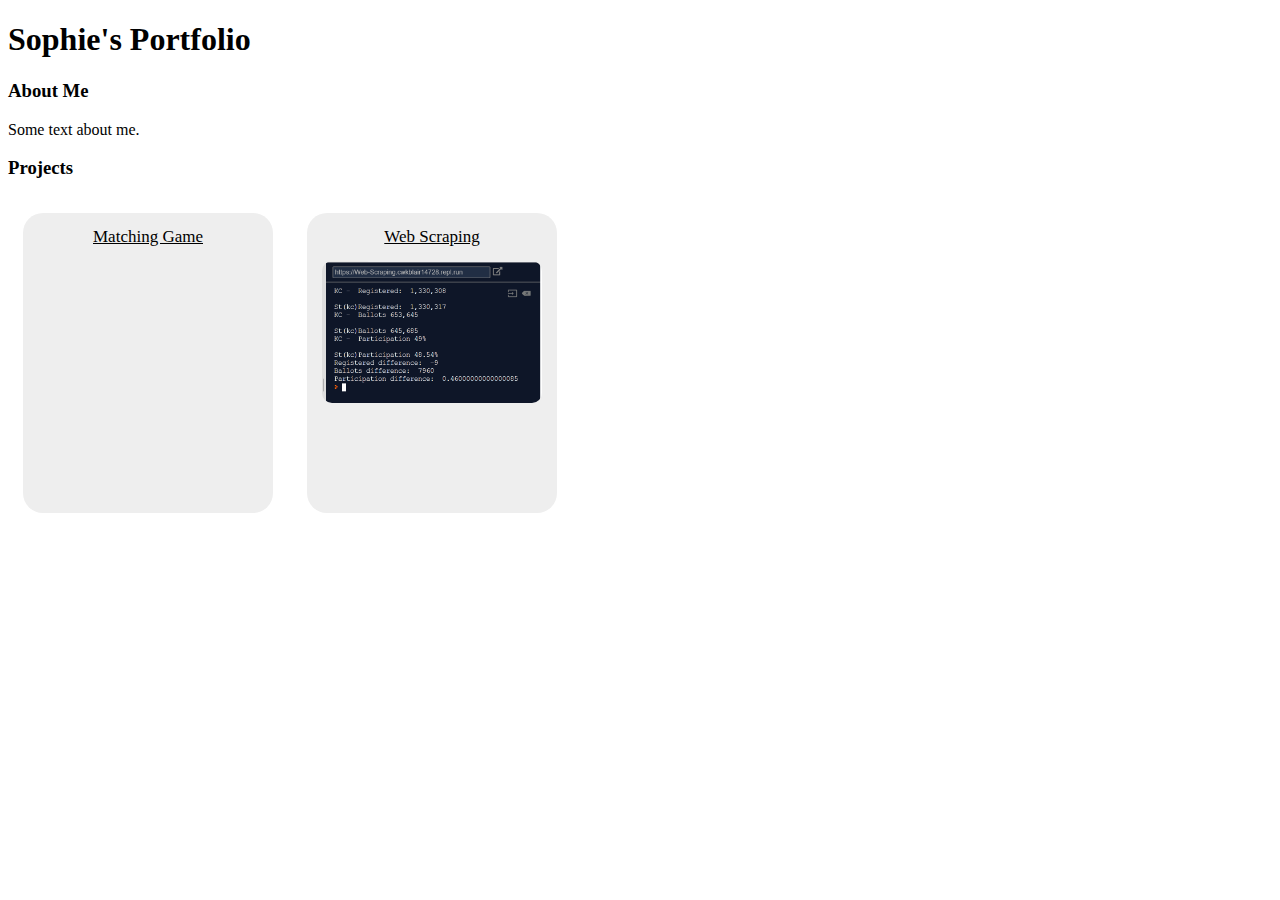
<file: index.html>
<!DOCTYPE html>
<html lang="en">

<head>
  <meta charset="UTF-8">
  <title>Portfolio</title>
  <link rel="stylesheet" href="css/style.css" />
</head>

<body>
  <!-- partial:index.partial.html -->
  <div id="titlebar">
    <h1>Sophie's Portfolio</h1>
  </div>
  <div id="about" class="section">
    <h3>About Me</h3>
    <p>Some text about me.</p>
  </div>
  <div id="projects" class="section">
    <h3>Projects</h3>
    <div class="project">
      <a href="matching-game/index.html">Matching Game</a>
      <!--<img></img>-->
    </div>
    <div class="project">
      <a href="web-scraping/index.html">Web Scraping</a>
      <img src="web-scraping/web-scrape.png"/>
    </div>
  </div>
  <!-- partial -->

</body>

</html>
</file>
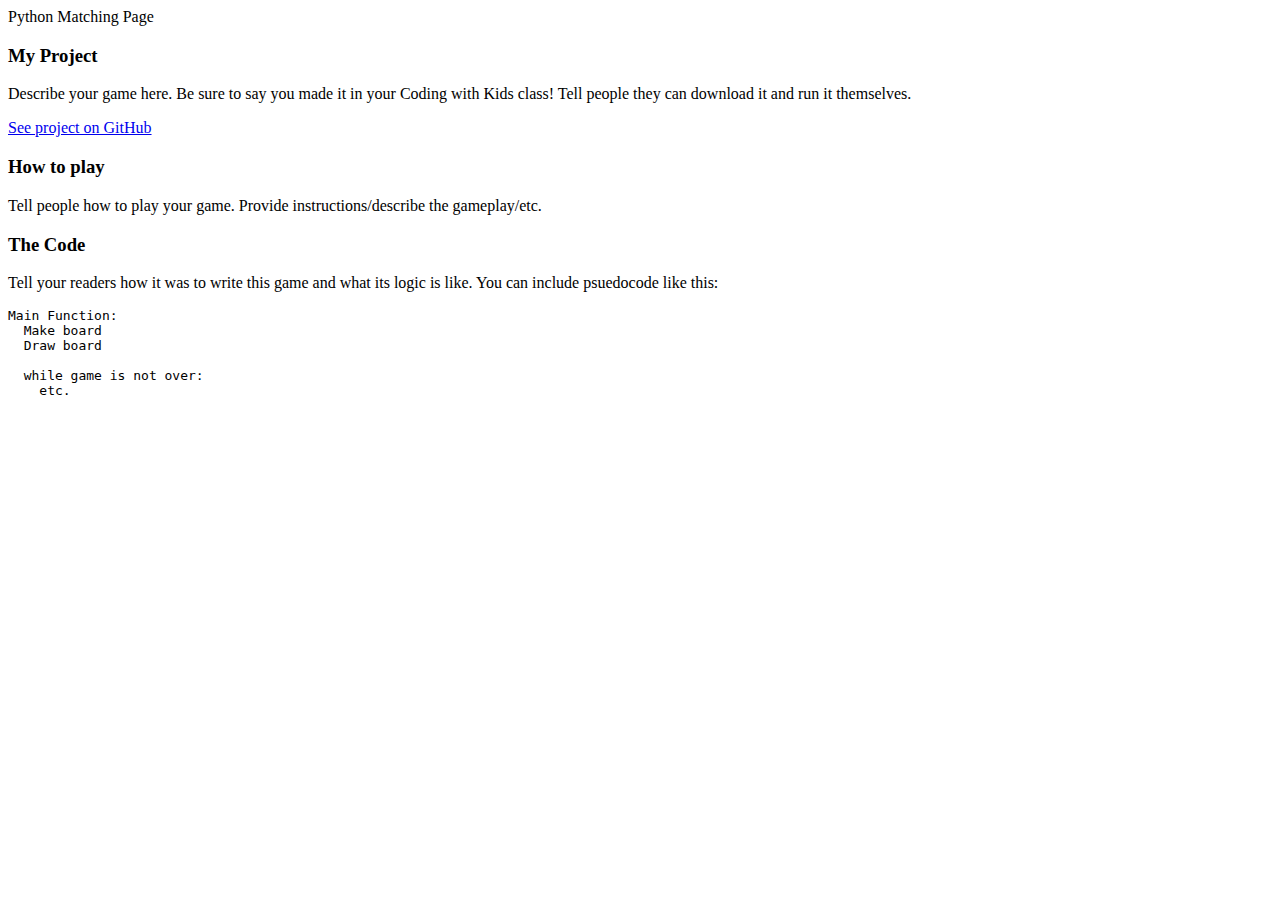
<file: matching-game/index.html>
<!DOCTYPE html>
<html>
  <head>
    <meta charset="UTF-8">
    <title>Matching card game</title>
    <link rel="stylesheet" href="/css/style.css">
  </head>
  <body>
    
    <div class="header">
      <span>Python Matching Page</span>
    </div>
    
    <div class="content clearfix">
      <div class="column text">
        <h3>My Project</h3>
        <p>Describe your game here. Be sure to say you made it in your Coding with Kids class!
        Tell people they can download it and run it themselves.</p>
          <a href="main.py"><div class="button">See project on GitHub</div></a>
        <h3>How to play</h3>
        <p>Tell people how to play your game. Provide instructions/describe the gameplay/etc.</p>
        <h3>The Code</h3>
        <p>Tell your readers how it was to write this game and what its logic is like.
        You can include psuedocode like this:</p>
        <pre>
Main Function:
  Make board
  Draw board
  
  while game is not over:
    etc.
        </pre>
        
      </div>
    </div>
  </body>
</html>
</file>
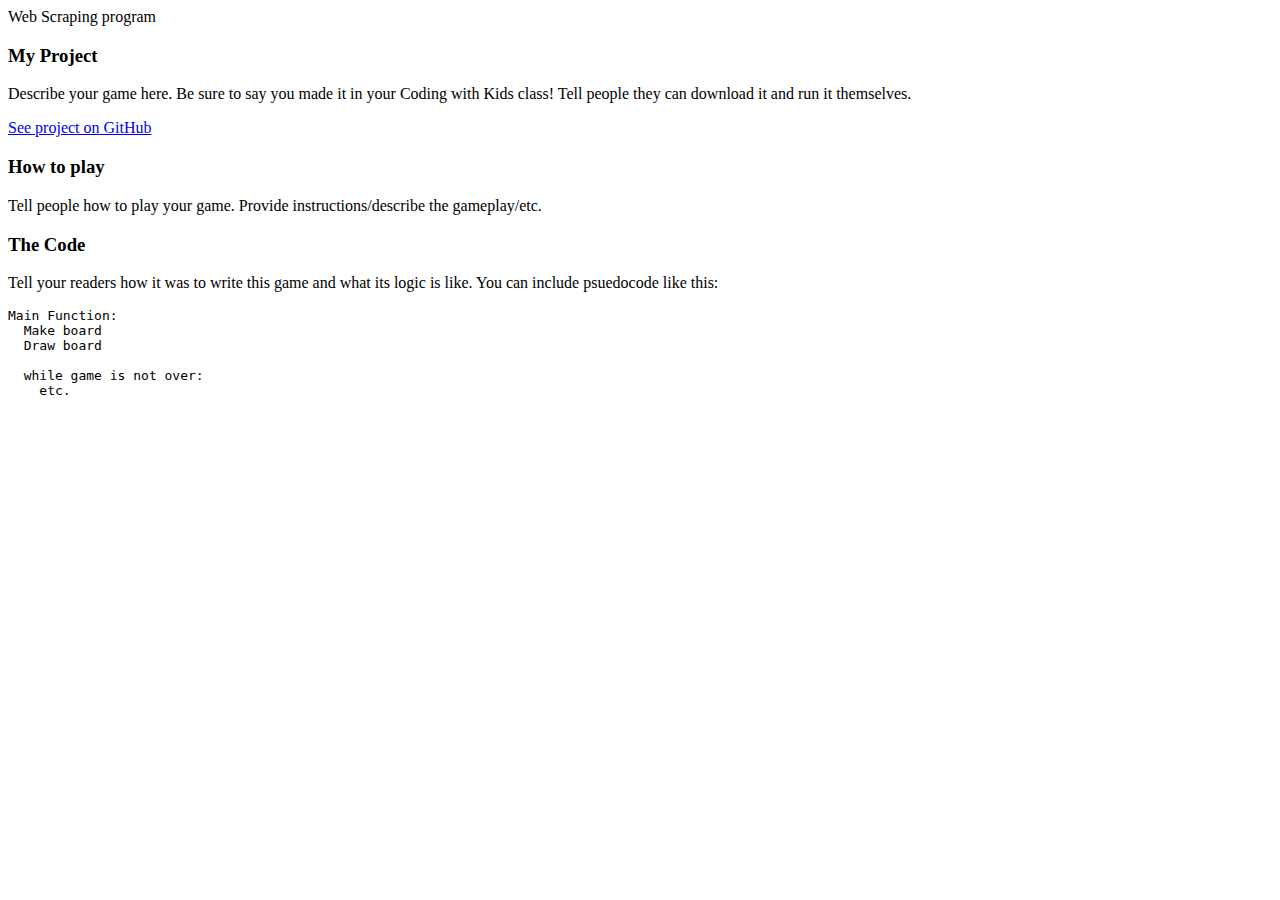
<file: web-scraping/index.html>
<!DOCTYPE html>
<html>
  <head>
    <meta charset="UTF-8">
    <title>Web Scraping</title>
    <link rel="stylesheet" href="/css/style.css">
  </head>
  <body>
    
    <div class="header">
      <span>Web Scraping program</span>
    </div>
    
    <div class="content clearfix">
      <div class="column text">
        <h3>My Project</h3>
        <p>Describe your game here. Be sure to say you made it in your Coding with Kids class!
        Tell people they can download it and run it themselves.</p>
          <a href="main.py"><div class="button">See project on GitHub</div></a>
        <h3>How to play</h3>
        <p>Tell people how to play your game. Provide instructions/describe the gameplay/etc.</p>
        <h3>The Code</h3>
        <p>Tell your readers how it was to write this game and what its logic is like.
        You can include psuedocode like this:</p>
        <pre>
Main Function:
  Make board
  Draw board
  
  while game is not over:
    etc.
        </pre>
        
      </div>
    </div>
  </body>
</html>
</file>
<file: css/style.css>
.projects {
 width: 80%;
 text-align: center
}
.project {
 display: inline-block;
 width: 250px;
 height: 300px;
 margin: 15px;
 background-color: #eee;
 border-radius: 20px;
 text-align: center
}
.project a {
 color: black;
 display: block;
 padding: 14px 16px;
 font-size: 17px;
 color: black;
}
.project img {
 max-width: 220px;
 max-height: 240px;
 margin: auto;
 display: flex;
 border-radius: 10px;
}
.wrapper {
 width: 220px;
 height: 240px;
 margin: auto;
 overflow: hidden;
}
.wrapper iframe {
 width: 660px;
 height: 720px;
 transform: scale(0.333);
 transform-origin: left top;
 border: none;
}
</file>
